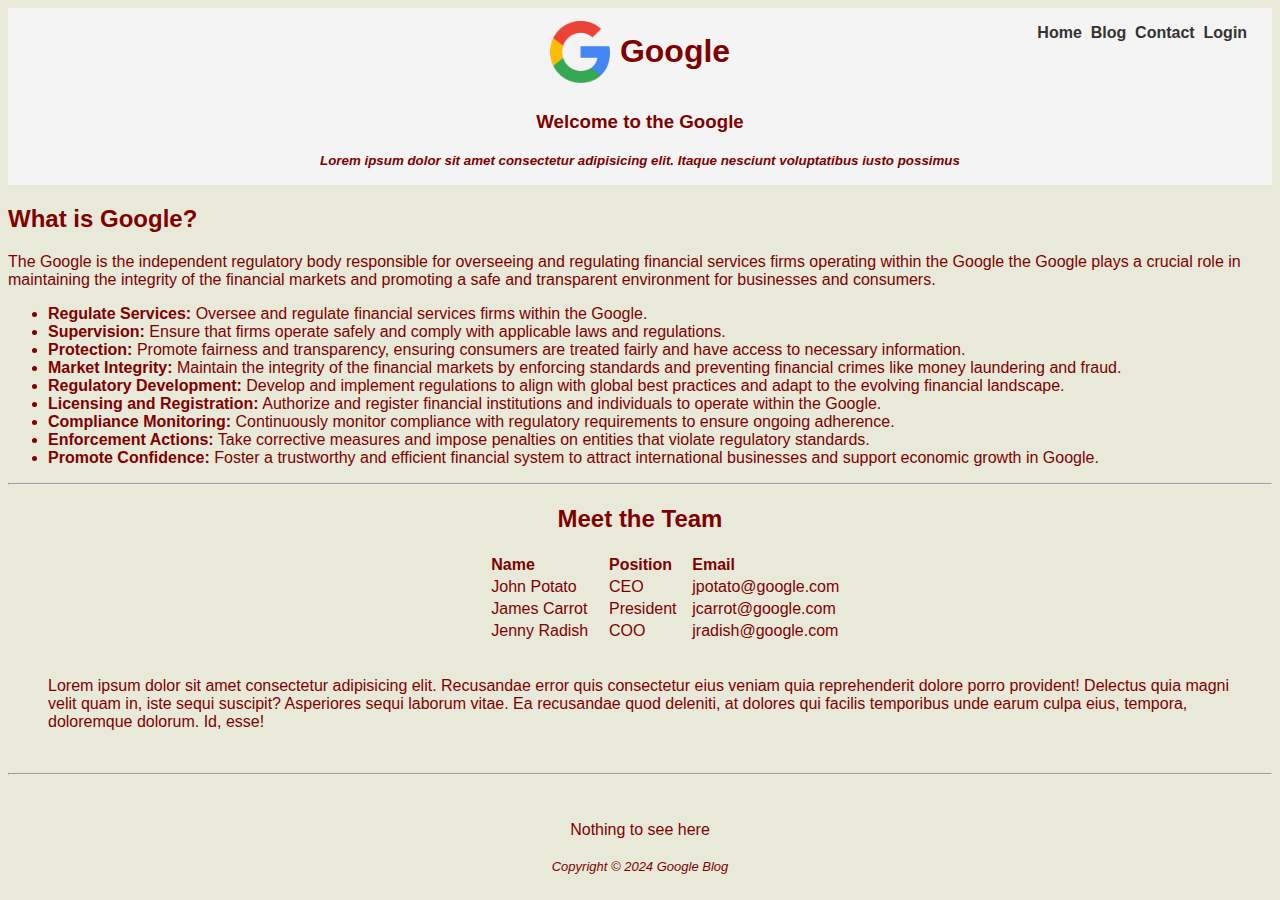
<file: index.html>
<!DOCTYPE html>
<html>
    <head>
        <title>Google</title>
        <link rel="stylesheet" type="text/css" href="styles.css">
        <link rel="icon" href="img/favicon.png">
    </head>

    <body>

        <header id="main-header">
            <div class = "selector">
                <a href="index.html">Home &nbsp;</a>
                <a href="blog.html">Blog &nbsp;</a>
                <a href="contact.html">Contact &nbsp;</a>
                <a href="login.html">Login &nbsp;</a>
            </div>
            <div class="logo-container">
                <img src="img/favicon.png" alt="Cool Image" width="60">
                <a href="index.html"><h1>Google</h1></a>
            </div>
            <h3>Welcome to the Google</h2>
            <small>Lorem ipsum dolor sit amet consectetur adipisicing elit. Itaque nesciunt voluptatibus iusto possimus</small>
        </header>

        <section>
            
        <div class="paragraph">
            <h2>What is Google?</h2>
            <p>The Google is the independent regulatory body responsible for overseeing and regulating financial services firms 
                operating within the Google the Google plays a crucial role in maintaining the integrity of the financial markets
                and promoting a safe and transparent environment for businesses and consumers.</p>
            <!-- <p><em>Lorem ipsum</em> dolor sit amet <strong>consectetur</strong> adipisicing elit.
                 <a href="http://github.com/abhinav-ranish" targert="_blank">Iusto</a>, incidunt.<br>
                 Lorem ipsum dolor sit amet consectetur adipisicing elit. Amet nobis odio earum deleniti 
                 dolorum mollitia numquam eius, delectus nulla vel!
            </p> -->
        </div>
            <!-- Lists -->
            <ul>
                <li> <strong>Regulate Services:</strong> Oversee and regulate financial services firms within the Google. </li>
                <li> <strong>Supervision:</strong> Ensure that firms operate safely and comply with applicable laws and regulations.</li>
                <li> <strong>Protection:</strong>  Promote fairness and transparency, ensuring consumers are treated fairly and have access to necessary information.</li>
                <li> <strong>Market Integrity:</strong> Maintain the integrity of the financial markets by enforcing standards and preventing financial crimes like money laundering and fraud. </li>
                <li> <strong>Regulatory Development:</strong> Develop and implement regulations to align with global best practices and adapt to the evolving financial landscape. </li>
                <li> <strong>Licensing and Registration:</strong> Authorize and register financial institutions and individuals to operate within the Google. </li>
                <li> <strong>Compliance Monitoring:</strong> Continuously monitor compliance with regulatory requirements to ensure ongoing adherence. </li>
                <li> <strong>Enforcement Actions:</strong> Take corrective measures and impose penalties on entities that violate regulatory standards. </li>
                <li> <strong>Promote Confidence:</strong> Foster a trustworthy and efficient financial system to attract international businesses and support economic growth in Google. </li>
            </ul>
        <!-- 
            <ol>
                <li> <strong>Regulate Financial Services:</strong> Oversee and regulate financial services firms within the {Redacted}. </li>
                <li> <strong>Supervision:</strong> Ensure that firms operate safely and comply with applicable laws and regulations.</li>
                <li> <strong>Protection:</strong>  Promote fairness and transparency, ensuring consumers are treated fairly and have access to necessary information.</li>
                <li> <strong>Market Integrity:</strong> Maintain the integrity of the financial markets by enforcing standards and preventing financial crimes like money laundering and fraud. </li>
                <li> <strong>Regulatory Development:</strong> Develop and implement regulations to align with global best practices and adapt to the evolving financial landscape. </li>
                <li> <strong>Licensing and Registration:</strong> Authorize and register financial institutions and individuals to operate within the {Redacted}. </li>
                <li> <strong>Compliance Monitoring:</strong> Continuously monitor compliance with regulatory requirements to ensure ongoing adherence. </li>
                <li> <strong>Enforcement Actions:</strong> Take corrective measures and impose penalties on entities that violate regulatory standards. </li>
                <li> <strong>Promote Confidence:</strong> Foster a trustworthy and efficient financial system to attract international businesses and support economic growth in {Redacted}. </li>
            </ol> -->
            
            <hr>

            <!-- Tables -->
            <div class = "table">
                <h2>Meet the Team</h2>
                <table>
                    <thead>
                        <tr>
                            <th>Name</th>
                            <th>Position</th>
                            <th>Email</th>
                        </tr>
                    </thead>
                    <tbody>
                        <tr>
                            <td>John Potato</td>
                            <td>CEO</td>
                            <td>jpotato@google.com</td>
                        </tr>
                        <tr>
                            <td>James Carrot</td>
                            <td>President</td>
                            <td>jcarrot@google.com</td>
                        </tr>
                        <tr>
                            <td>Jenny Radish</td>
                            <td>COO</td>
                            <td>jradish@google.com</td>
                        </tr>
                    </tbody>
                </table>
    </div>
            

            <br>

        </section>

        <blockquote>
            Lorem ipsum dolor sit amet consectetur adipisicing elit. Recusandae error quis consectetur eius veniam quia 
            reprehenderit dolore porro provident! Delectus quia magni velit quam in, iste sequi suscipit? Asperiores sequi 
            laborum vitae. Ea recusandae quod deleniti, at dolores qui facilis temporibus unde earum culpa eius, tempora, 
            doloremque dolorum. Id, esse!
        </blockquote>

        <br>
        <hr>
        <br>

        <aside>
            Nothing to see here
        </aside>

        <footer id="main-footer">
            <p>Copyright &copy; 2024 Google Blog</p>
        </footer>

    </body>
</html>
</file>
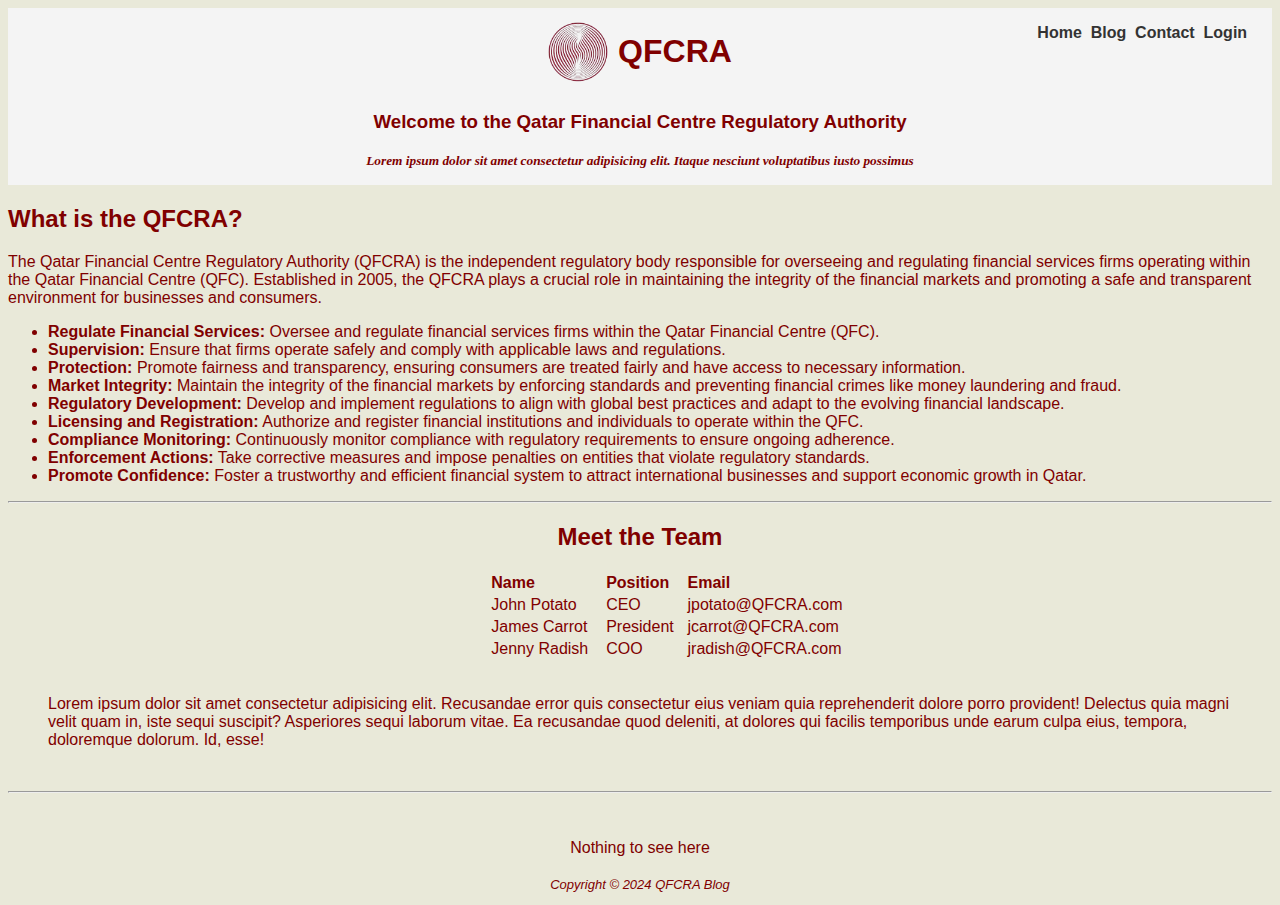
<file: src/index.html>
<!DOCTYPE html>
<html>
    <head>
        <title>QFCRA</title>
        <link rel="stylesheet" type="text/css" href="styles.css">
        <link rel="icon" href="img/favicon.png">
    </head>

    <body>

        <header id="main-header">
            <div class = "selector">
                <a href="index.html">Home &nbsp;</a>
                <a href="blog.html">Blog &nbsp;</a>
                <a href="contact.html">Contact &nbsp;</a>
                <a href="login.html">Login &nbsp;</a>
            </div>
            <div class="logo-container">
                <img src="img/favicon.png" alt="Cool Image" width="60">
                <h1>QFCRA</h1>
            </div>
            <h3>Welcome to the Qatar Financial Centre Regulatory Authority</h2>
            <small>Lorem ipsum dolor sit amet consectetur adipisicing elit. Itaque nesciunt voluptatibus iusto possimus</small>
        </header>

        <section>
            
        <div class="paragraph">
            <h2>What is the QFCRA?</h2>
            <p>The Qatar Financial Centre Regulatory Authority (QFCRA) is the independent regulatory body responsible for overseeing and regulating financial services firms 
                operating within the Qatar Financial Centre (QFC). Established in 2005, the QFCRA plays a crucial role in maintaining the integrity of the financial markets
                and promoting a safe and transparent environment for businesses and consumers.</p>
            <!-- <p><em>Lorem ipsum</em> dolor sit amet <strong>consectetur</strong> adipisicing elit.
                 <a href="http://github.com/abhinav-ranish" targert="_blank">Iusto</a>, incidunt.<br>
                 Lorem ipsum dolor sit amet consectetur adipisicing elit. Amet nobis odio earum deleniti 
                 dolorum mollitia numquam eius, delectus nulla vel!
            </p> -->
        </div>
            <!-- Lists -->
            <ul>
                <li> <strong>Regulate Financial Services:</strong> Oversee and regulate financial services firms within the Qatar Financial Centre (QFC). </li>
                <li> <strong>Supervision:</strong> Ensure that firms operate safely and comply with applicable laws and regulations.</li>
                <li> <strong>Protection:</strong>  Promote fairness and transparency, ensuring consumers are treated fairly and have access to necessary information.</li>
                <li> <strong>Market Integrity:</strong> Maintain the integrity of the financial markets by enforcing standards and preventing financial crimes like money laundering and fraud. </li>
                <li> <strong>Regulatory Development:</strong> Develop and implement regulations to align with global best practices and adapt to the evolving financial landscape. </li>
                <li> <strong>Licensing and Registration:</strong> Authorize and register financial institutions and individuals to operate within the QFC. </li>
                <li> <strong>Compliance Monitoring:</strong> Continuously monitor compliance with regulatory requirements to ensure ongoing adherence. </li>
                <li> <strong>Enforcement Actions:</strong> Take corrective measures and impose penalties on entities that violate regulatory standards. </li>
                <li> <strong>Promote Confidence:</strong> Foster a trustworthy and efficient financial system to attract international businesses and support economic growth in Qatar. </li>
            </ul>
        <!-- 
            <ol>
                <li> <strong>Regulate Financial Services:</strong> Oversee and regulate financial services firms within the Qatar Financial Centre (QFC). </li>
                <li> <strong>Supervision:</strong> Ensure that firms operate safely and comply with applicable laws and regulations.</li>
                <li> <strong>Protection:</strong>  Promote fairness and transparency, ensuring consumers are treated fairly and have access to necessary information.</li>
                <li> <strong>Market Integrity:</strong> Maintain the integrity of the financial markets by enforcing standards and preventing financial crimes like money laundering and fraud. </li>
                <li> <strong>Regulatory Development:</strong> Develop and implement regulations to align with global best practices and adapt to the evolving financial landscape. </li>
                <li> <strong>Licensing and Registration:</strong> Authorize and register financial institutions and individuals to operate within the QFC. </li>
                <li> <strong>Compliance Monitoring:</strong> Continuously monitor compliance with regulatory requirements to ensure ongoing adherence. </li>
                <li> <strong>Enforcement Actions:</strong> Take corrective measures and impose penalties on entities that violate regulatory standards. </li>
                <li> <strong>Promote Confidence:</strong> Foster a trustworthy and efficient financial system to attract international businesses and support economic growth in Qatar. </li>
            </ol> -->
            
            <hr>

            <!-- Tables -->
            <div class = "table">
                <h2>Meet the Team</h2>
                <table>
                    <thead>
                        <tr>
                            <th>Name</th>
                            <th>Position</th>
                            <th>Email</th>
                        </tr>
                    </thead>
                    <tbody>
                        <tr>
                            <td>John Potato</td>
                            <td>CEO</td>
                            <td>jpotato@QFCRA.com</td>
                        </tr>
                        <tr>
                            <td>James Carrot</td>
                            <td>President</td>
                            <td>jcarrot@QFCRA.com</td>
                        </tr>
                        <tr>
                            <td>Jenny Radish</td>
                            <td>COO</td>
                            <td>jradish@QFCRA.com</td>
                        </tr>
                    </tbody>
                </table>
    </div>
            

            <br>

        </section>

        <blockquote>
            Lorem ipsum dolor sit amet consectetur adipisicing elit. Recusandae error quis consectetur eius veniam quia 
            reprehenderit dolore porro provident! Delectus quia magni velit quam in, iste sequi suscipit? Asperiores sequi 
            laborum vitae. Ea recusandae quod deleniti, at dolores qui facilis temporibus unde earum culpa eius, tempora, 
            doloremque dolorum. Id, esse!
        </blockquote>

        <br>
        <hr>
        <br>

        <aside>
            Nothing to see here
        </aside>

        <footer id="main-footer">
            <p>Copyright &copy; 2024 QFCRA Blog</p>
        </footer>

    </body>
</html>
</file>
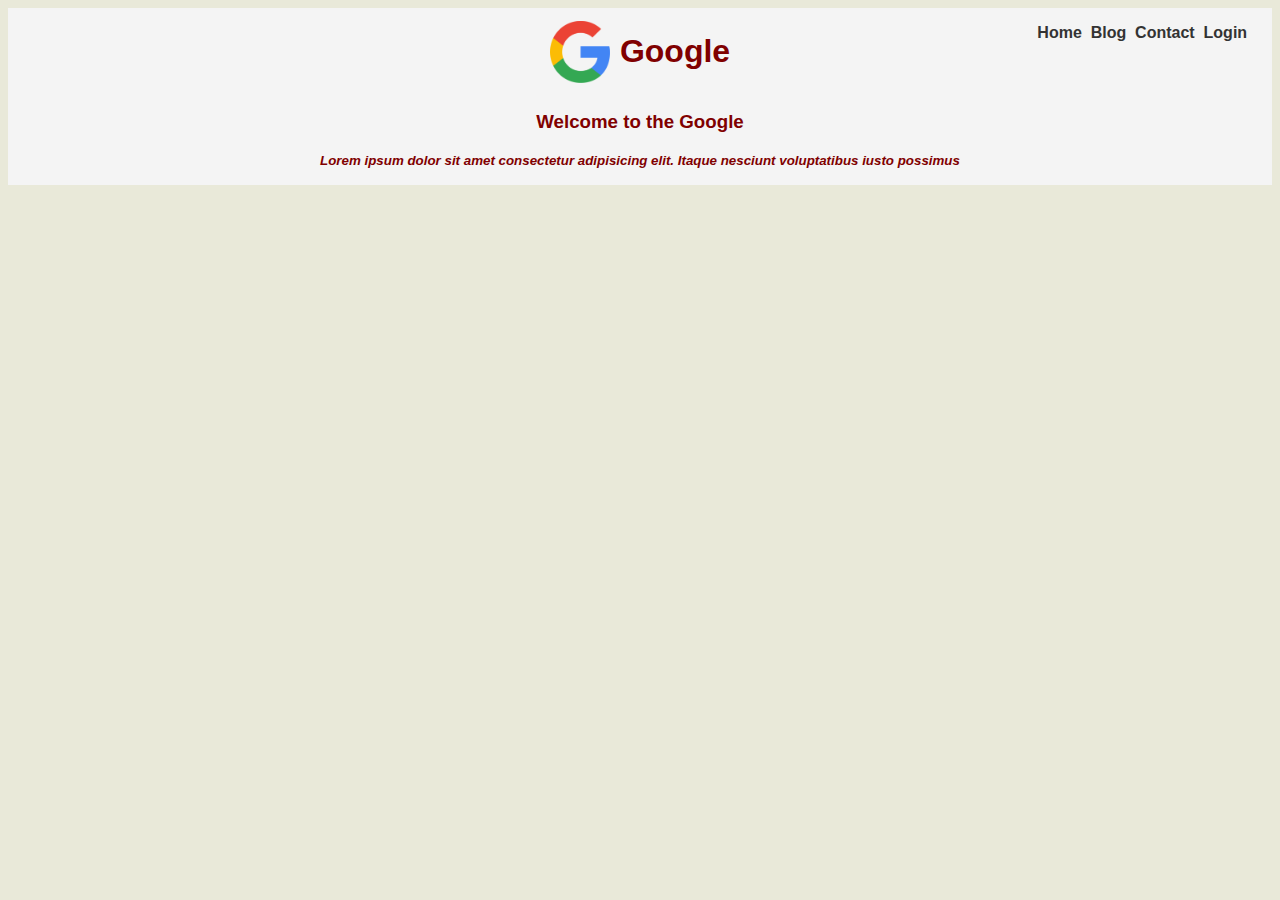
<file: article1.html>
<!DOCTYPE html>
<html>
    <head>
        <title>Google</title>
        <link rel="stylesheet" type="text/css" href="styles.css">
        <link rel="icon" href="img/favicon.png">
    </head>

    <body>
        <header id="main-header">
            <div class = "selector">
                <a href="index.html">Home &nbsp;</a>
                <a href="blog.html">Blog &nbsp;</a>
                <a href="contact.html">Contact &nbsp;</a>
                <a href="login.html">Login &nbsp;</a>
            </div>
            <div class="logo-container">
                <img src="img/favicon.png" alt="Cool Image" width="60">
                <a href="index.html"><h1>Google</h1></a>
            </div>
            <h3>Welcome to the Google</h2>
            <small>Lorem ipsum dolor sit amet consectetur adipisicing elit. Itaque nesciunt voluptatibus iusto possimus</small>
        </header>
    </body>
</html>
</file>
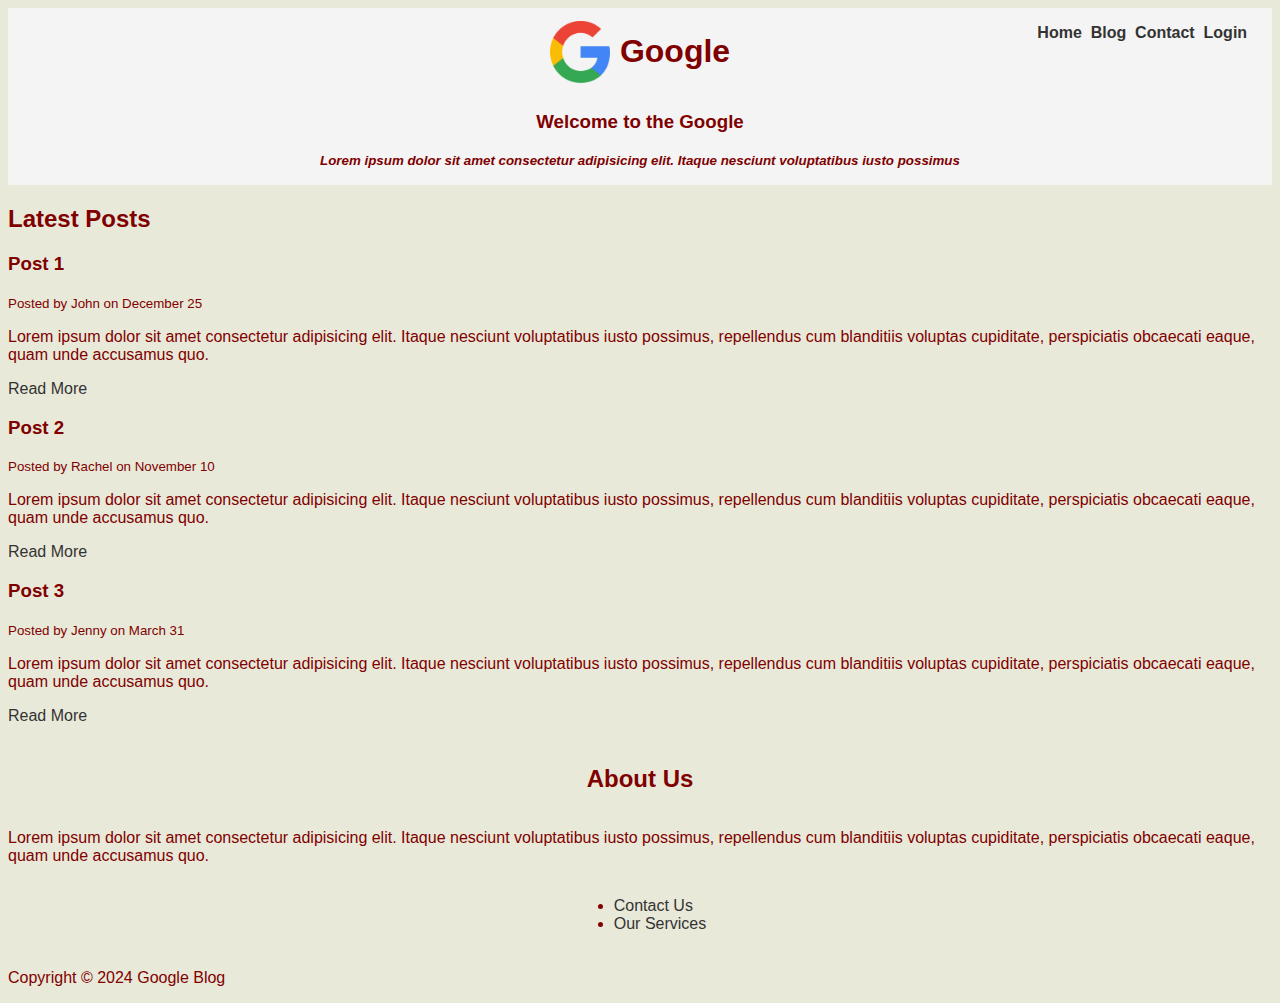
<file: blog.html>
<!DOCTYPE html>
<html>
    <head>
        <title>Google BLOG</title>
        <link rel="stylesheet" type="text/css" href="styles.css">
        <link rel="icon" href="img/favicon.png">
    </head>

    <body>
        <header id="main-header">
            <div class = "selector">
                <a href="index.html">Home &nbsp;</a>
                <a href="blog.html">Blog &nbsp;</a>
                <a href="contact.html">Contact &nbsp;</a>
                <a href="login.html">Login &nbsp;</a>
            </div>
            <div class="logo-container">
                <img src="img/favicon.png" alt="Cool Image" width="60">
                <a href="index.html"><h1>Google</h1></a>
            </div>
            <h3>Welcome to the Google</h2>
            <small>Lorem ipsum dolor sit amet consectetur adipisicing elit. Itaque nesciunt voluptatibus iusto possimus</small>
        </header>

        <section>
            <h2>Latest Posts</h2>
            <article class="post">
                <h3>Post 1</h3>
                <small>Posted by John on December 25</small>
                <p>Lorem ipsum dolor sit amet consectetur adipisicing elit. Itaque nesciunt voluptatibus iusto possimus,
                repellendus cum blanditiis voluptas cupiditate, perspiciatis obcaecati eaque, quam unde accusamus quo.</p>
                <a href="article1.html">Read More</a>
            </article>
            <article class="post">
                <h3>Post 2</h3>
                <small>Posted by Rachel on November 10</small>
                <p>Lorem ipsum dolor sit amet consectetur adipisicing elit. Itaque nesciunt voluptatibus iusto possimus,
                repellendus cum blanditiis voluptas cupiditate, perspiciatis obcaecati eaque, quam unde accusamus quo.</p>
                <a href="article2.html">Read More</a>
            </article>
            <article class="post">
                <h3>Post 3</h3>
                <small>Posted by Jenny on March 31</small>
                <p>Lorem ipsum dolor sit amet consectetur adipisicing elit. Itaque nesciunt voluptatibus iusto possimus,
                repellendus cum blanditiis voluptas cupiditate, perspiciatis obcaecati eaque, quam unde accusamus quo.</p>
                <a href="article3.html">Read More</a>
            </article>
        </section>

        <aside>
            <h2>About Us</h2>
            <p>Lorem ipsum dolor sit amet consectetur adipisicing elit. Itaque nesciunt voluptatibus iusto possimus,
            repellendus cum blanditiis voluptas cupiditate, perspiciatis obcaecati eaque, quam unde accusamus quo.</p>
            <nav>
                <ul>
                    <li><a href="contact.html">Contact Us</a></li>
                    <li><a href="services.html">Our Services</a></li>
                </ul>
            </nav>
        </aside>

        <footer id="main-footer"></footer>
            <p>Copyright &copy; 2024 Google Blog</p>
        </footer>
    </body>
</html>
</file>
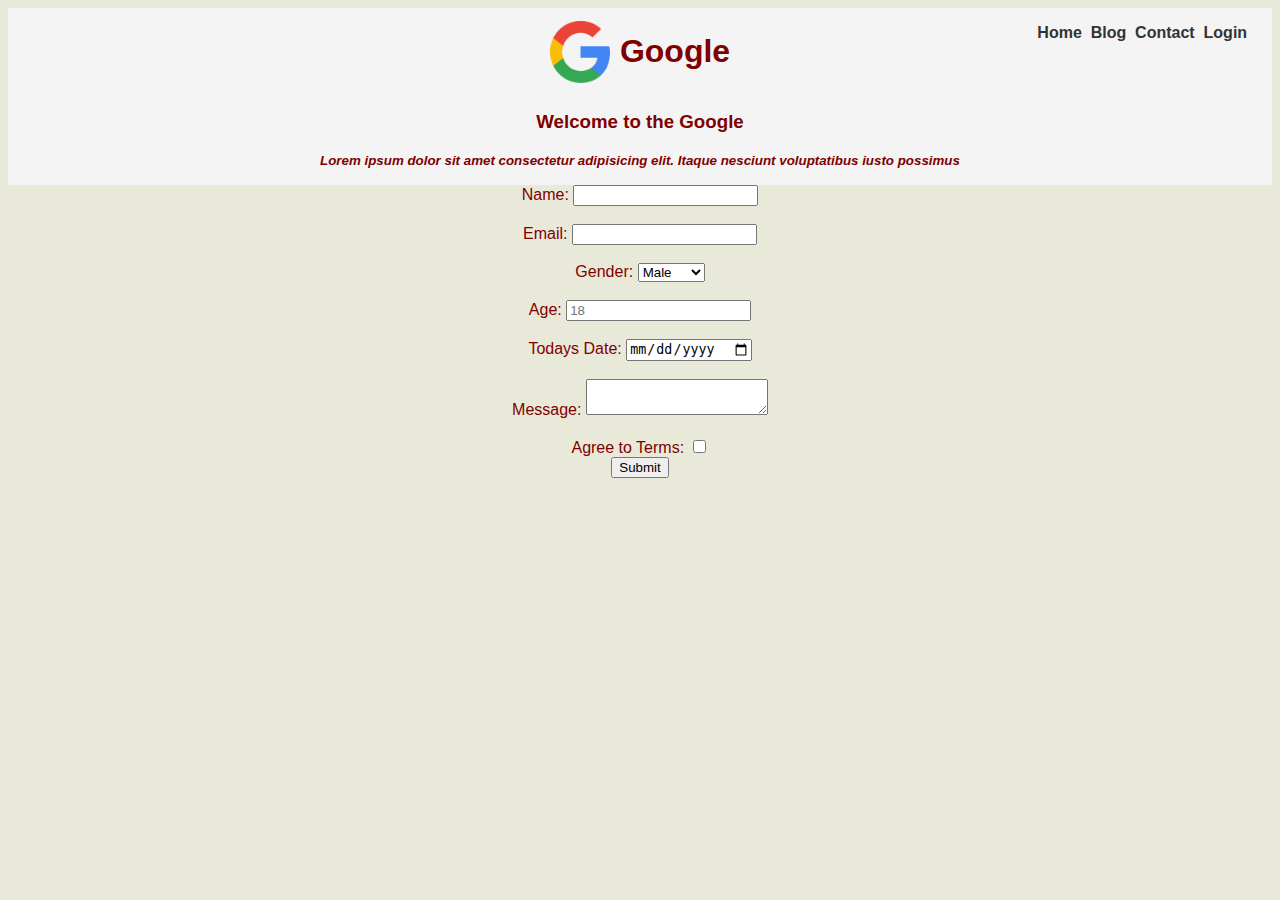
<file: contact.html>
<!DOCTYPE html>
<html>
    <head>
        <title>Google</title>
        <link rel="stylesheet" type="text/css" href="styles.css">
        <link rel="icon" href="img/favicon.png">
    </head>

    <body>
        <header id="main-header">
            <div class = "selector">
                <a href="index.html">Home &nbsp;</a>
                <a href="blog.html">Blog &nbsp;</a>
                <a href="contact.html">Contact &nbsp;</a>
                <a href="login.html">Login &nbsp;</a>
            </div>
            <div class="logo-container">
                <img src="img/favicon.png" alt="Cool Image" width="60">
                <a href="index.html"><h1>Google</h1></a>
            </div>
            <h3>Welcome to the Google</h2>
            <small>Lorem ipsum dolor sit amet consectetur adipisicing elit. Itaque nesciunt voluptatibus iusto possimus</small>
        </header>

        <form action="/src/forms/form.php" method="post">
            <div>
                <label>Name:</label>
                <input type="text" name="name" required>
            </div>
            <br>
            <div>
                <label>Email:</label>
                <input type="email" name="email" required>
            </div>
            <br>
            <div>
                <label>Gender:</label>
                <select name="gender">
                    <option value="male">Male</option>
                    <option value="female">Female</option> 
                    <option value="other">Other</option> 
                </select>
            </div>
            <br>
            <div>
                <label>Age:</label>
                <input type="number" name="age" placeholder="18" required>
            </div>
            <br>
            <div>
                <label>Todays Date:</label>
                <input type="date" name="date">
            </div>
        
            <div>
                <br>
                <label>Message:</label>
                <textarea name="message" required></textarea>
                <br>
                <br>
            </div>
            
            <div>
                <label>Agree to Terms:</label>
                <input type="checkbox" name="terms" required>
            </div>

            <input type="submit" value="Submit">

        </form>
    </body>
</html>
</file>
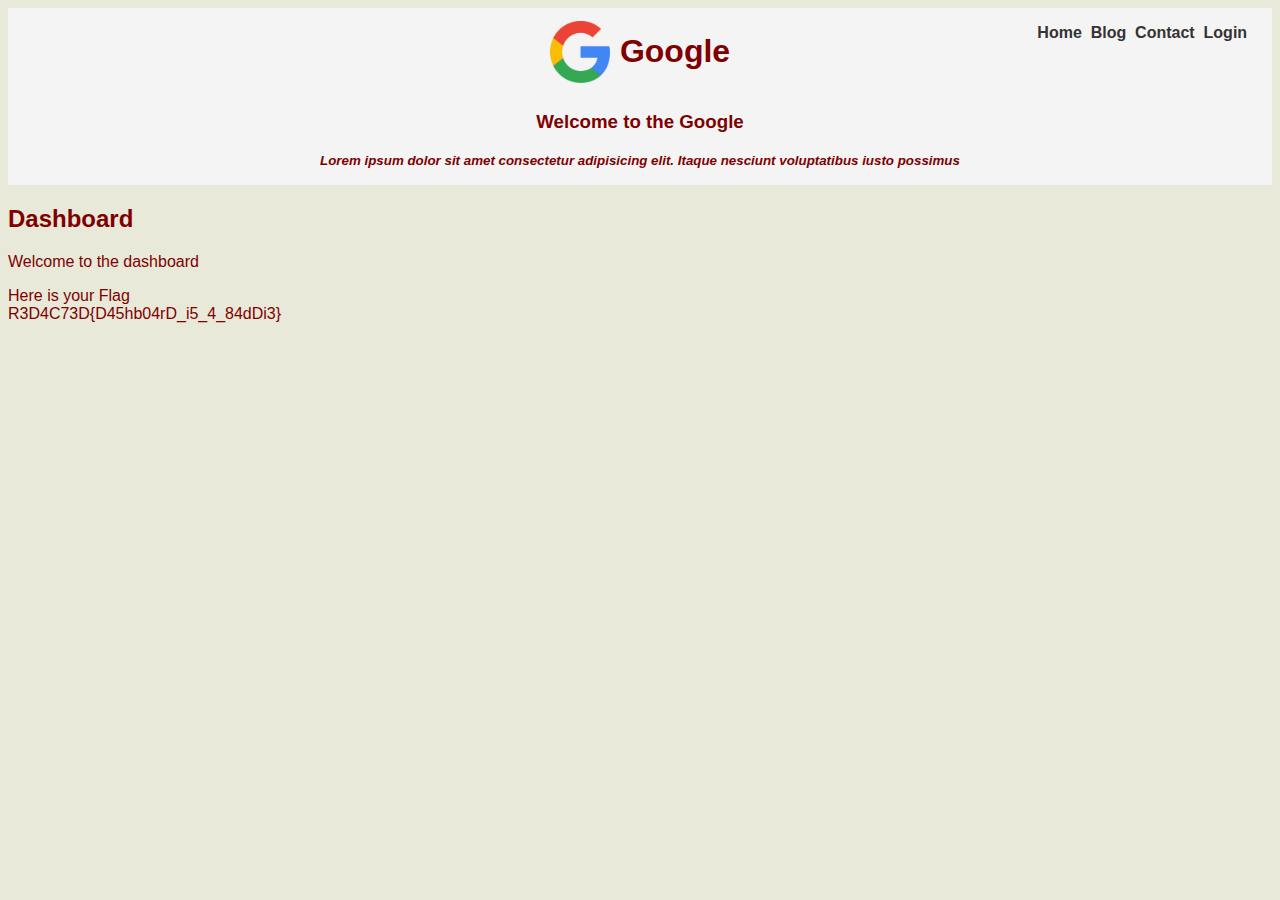
<file: dashboard.html>
<!DOCTYPE html>
<html>
    <head>
        <title>Google</title>
        <link rel="stylesheet" type="text/css" href="styles.css">
        <link rel="icon" href="img/favicon.png">
    </head>
    <body>
        <header id="main-header">
            <div class = "selector">
                <a href="index.html">Home &nbsp;</a>
                <a href="blog.html">Blog &nbsp;</a>
                <a href="contact.html">Contact &nbsp;</a>
                <a href="login.html">Login &nbsp;</a>
            </div>
            <div class="logo-container">
                <img src="img/favicon.png" alt="Cool Image" width="60">
                <a href="index.html"><h1>Google</h1></a>
            </div>
            <h3>Welcome to the Google</h2>
            <small>Lorem ipsum dolor sit amet consectetur adipisicing elit. Itaque nesciunt voluptatibus iusto possimus</small>
        </header>

        <section>
            <h2>Dashboard</h2>
            <p>Welcome to the dashboard</p>
            <p>Here is your Flag <br> R3D4C73D{D45hb04rD_i5_4_84dDi3}</p>
        </section>
</file>
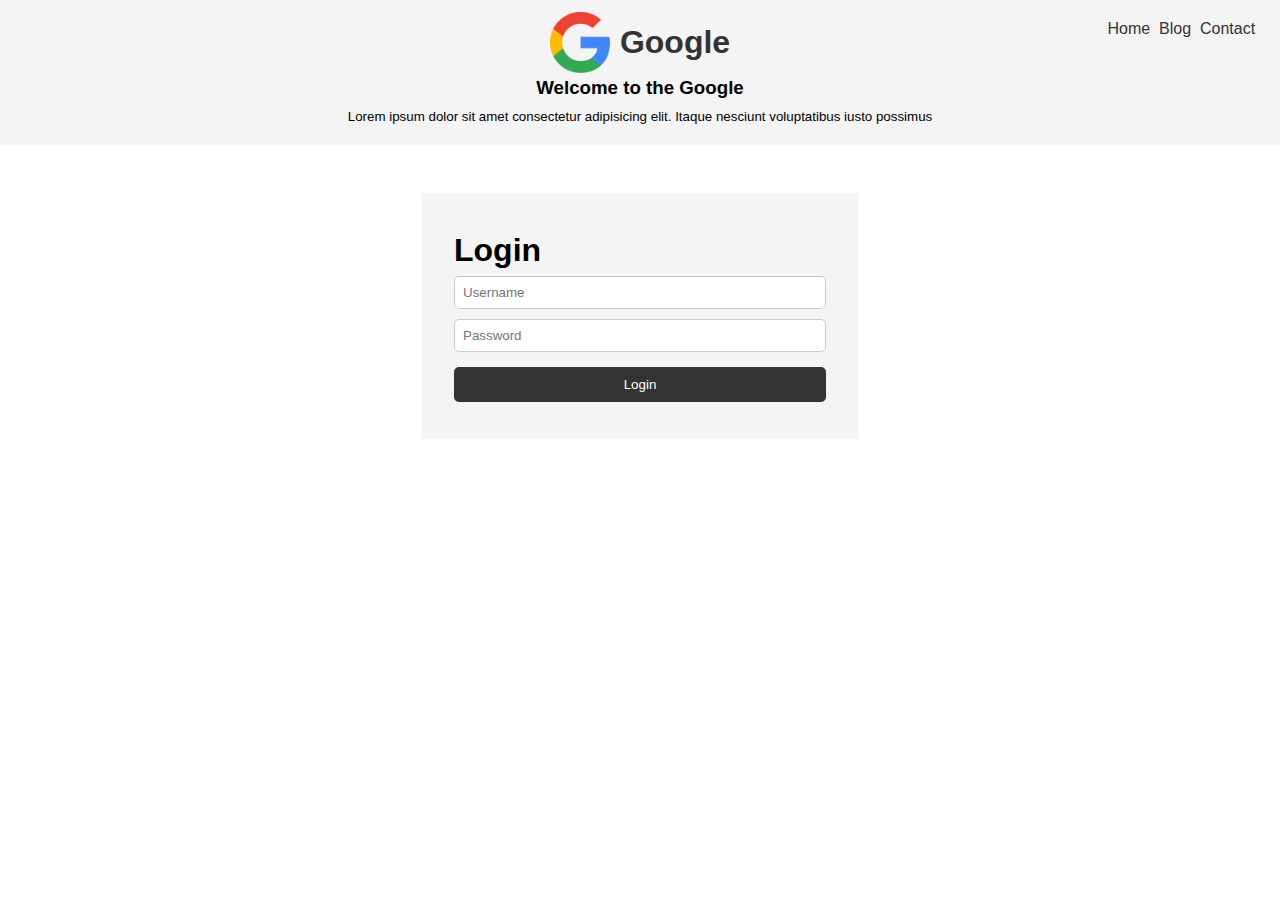
<file: login.html>
<!DOCTYPE html>
<html>

    <head>
        <title>Google</title>
        <link rel="stylesheet" type="text/css" href="login.css">
        <link rel="icon" href="img/favicon.png">
        <script src="script.js"></script>
    </head>


    <header id="main-header">
        <div class="selector">
            <a href="index.html">Home &nbsp;</a>
            <a href="blog.html">Blog &nbsp;</a>
            <a href="contact.html">Contact &nbsp;</a>
        </div>
        <div class="logo-container">
            <img src="img/favicon.png" alt="Cool Image" width="60">
            <a href="index.html"><h1>Google</h1></a>
        </div>
        <h3>Welcome to the Google</h2>
        <small>Lorem ipsum dolor sit amet consectetur adipisicing elit. Itaque nesciunt voluptatibus iusto possimus</small>
    </header>

    <section class="login">
        <form id="my-login-form">
            <h1>Login</h1>
            <div class="msg"></div>
            <div class="input-field">
                <input type="email" placeholder="Username" id="email" name="email">
            </div>
            <div class="password-field">
                <input type="password" placeholder="Password" id="password" name="password">
            </div>
            <button type="submit" id="submit">Login</button>
        </form>
        <div id="error-msg"></div>
    </section>




</html>
</file>
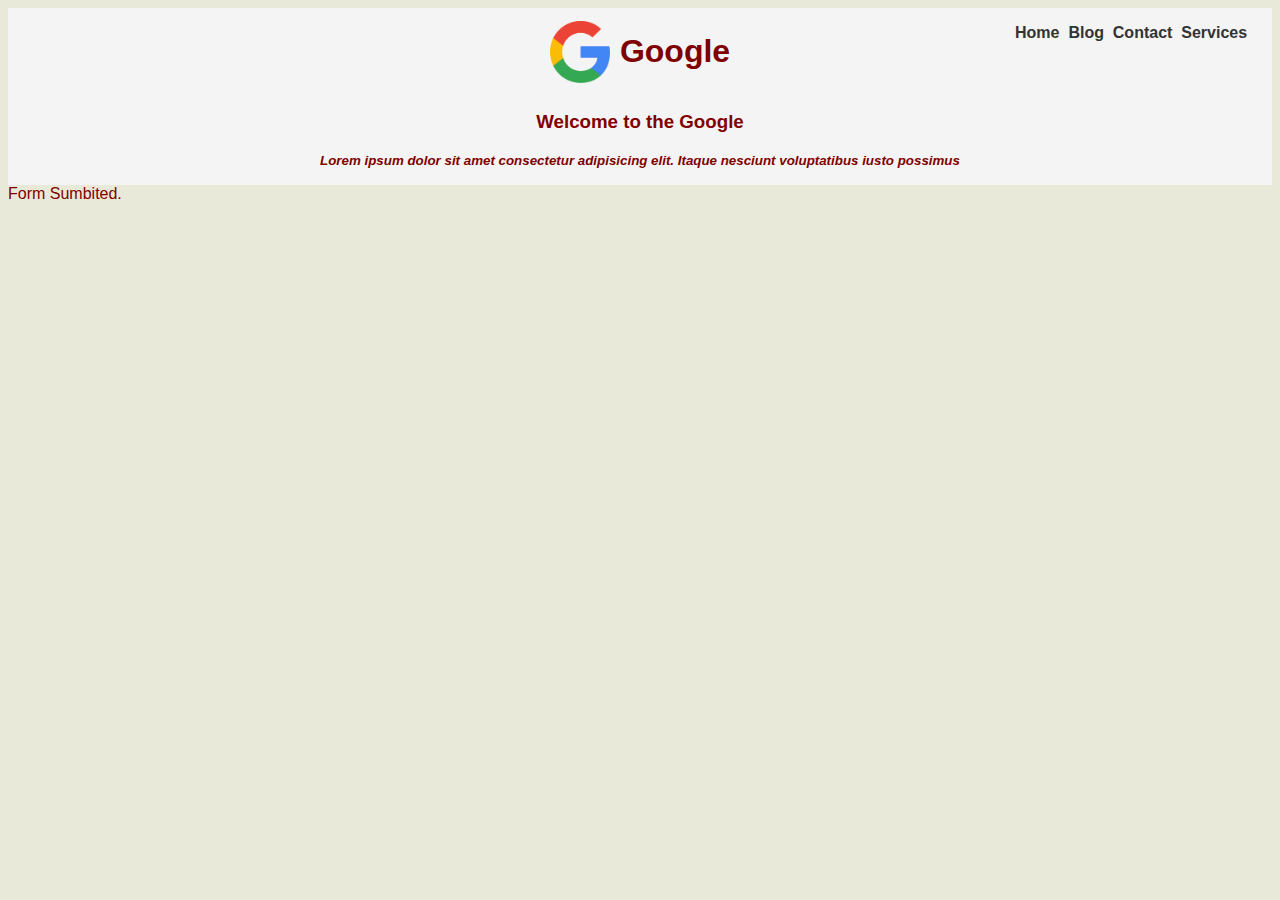
<file: success.html>
<!DOCTYPE html>
<html>
    <head>
        <title>Google</title>
        <link rel="stylesheet" type="text/css" href="styles.css">
        <link rel="icon" href="img/favicon.png">
    </head>

    <header id="main-header">
        <div class = "selector">
            <a href="/index.html">Home &nbsp;</a>
            <a href="src/blog.html">Blog &nbsp;</a>
            <a href="src/contact.html">Contact &nbsp;</a>
            <a href="src/services.html">Services &nbsp;</a>
        </div>
        <div class="logo-container">
            <img src="img/favicon.png" alt="Cool Image" width="60">
            <a href="index.html"><h1>Google</h1></a>
        </div>
        <h3>Welcome to the Google</h2>
        <small>Lorem ipsum dolor sit amet consectetur adipisicing elit. Itaque nesciunt voluptatibus iusto possimus</small>
    </header>
</html>

Form Sumbited.
</file>
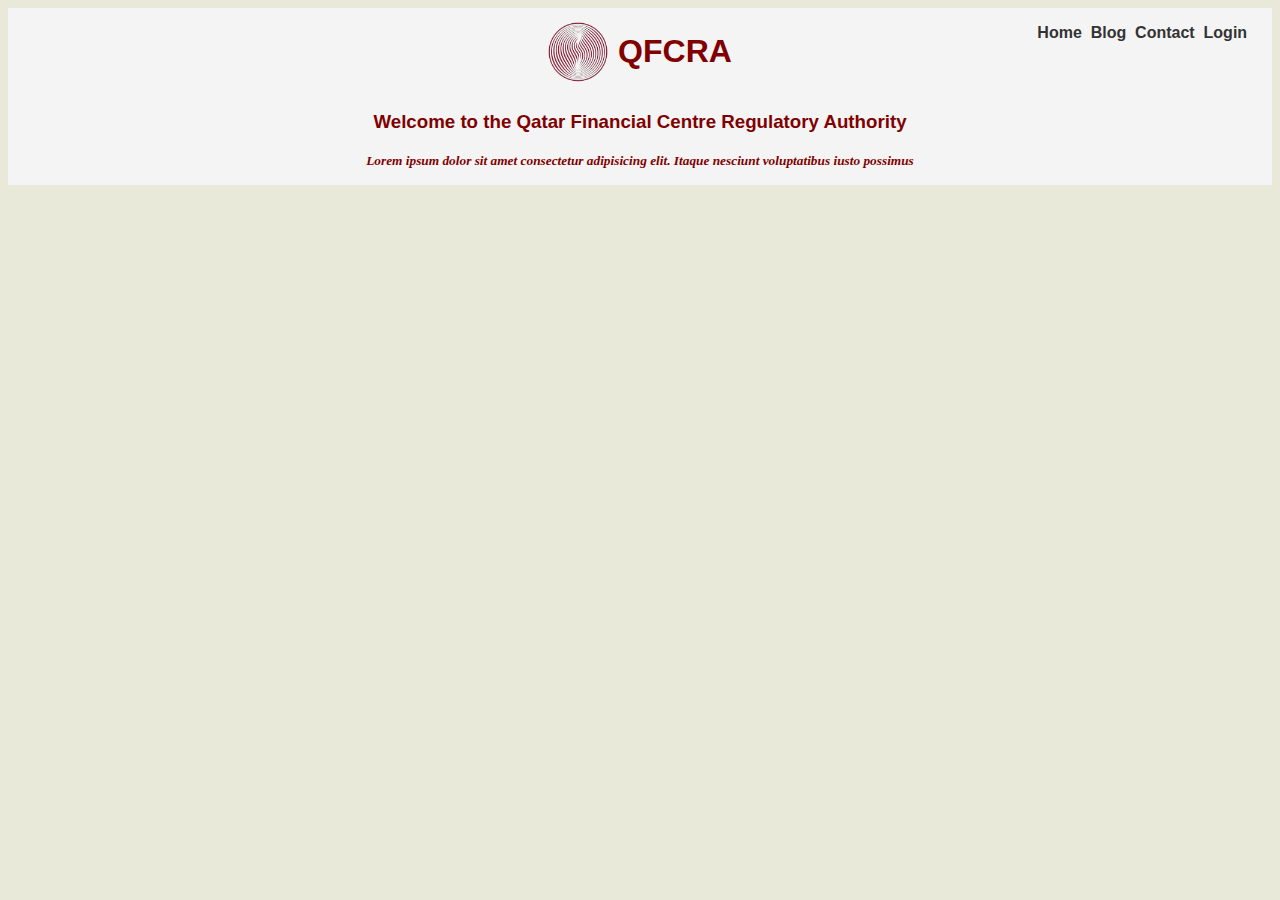
<file: src/article2.html>
<!DOCTYPE html>
<html>
    <head>
        <title>QFCRA</title>
        <link rel="stylesheet" type="text/css" href="styles.css">
        <link rel="icon" href="img/favicon.png">
    </head>

    <body>
        <header id="main-header">
            <div class = "selector">
                <a href="index.html">Home &nbsp;</a>
                <a href="blog.html">Blog &nbsp;</a>
                <a href="contact.html">Contact &nbsp;</a>
                <a href="login.html">Login &nbsp;</a>
            </div>
            <div class="logo-container">
                <img src="img/favicon.png" alt="Cool Image" width="60">
                <h1>QFCRA</h1>
            </div>
            <h3>Welcome to the Qatar Financial Centre Regulatory Authority</h2>
            <small>Lorem ipsum dolor sit amet consectetur adipisicing elit. Itaque nesciunt voluptatibus iusto possimus</small>
        </header>
    </body>
</html>
</file>
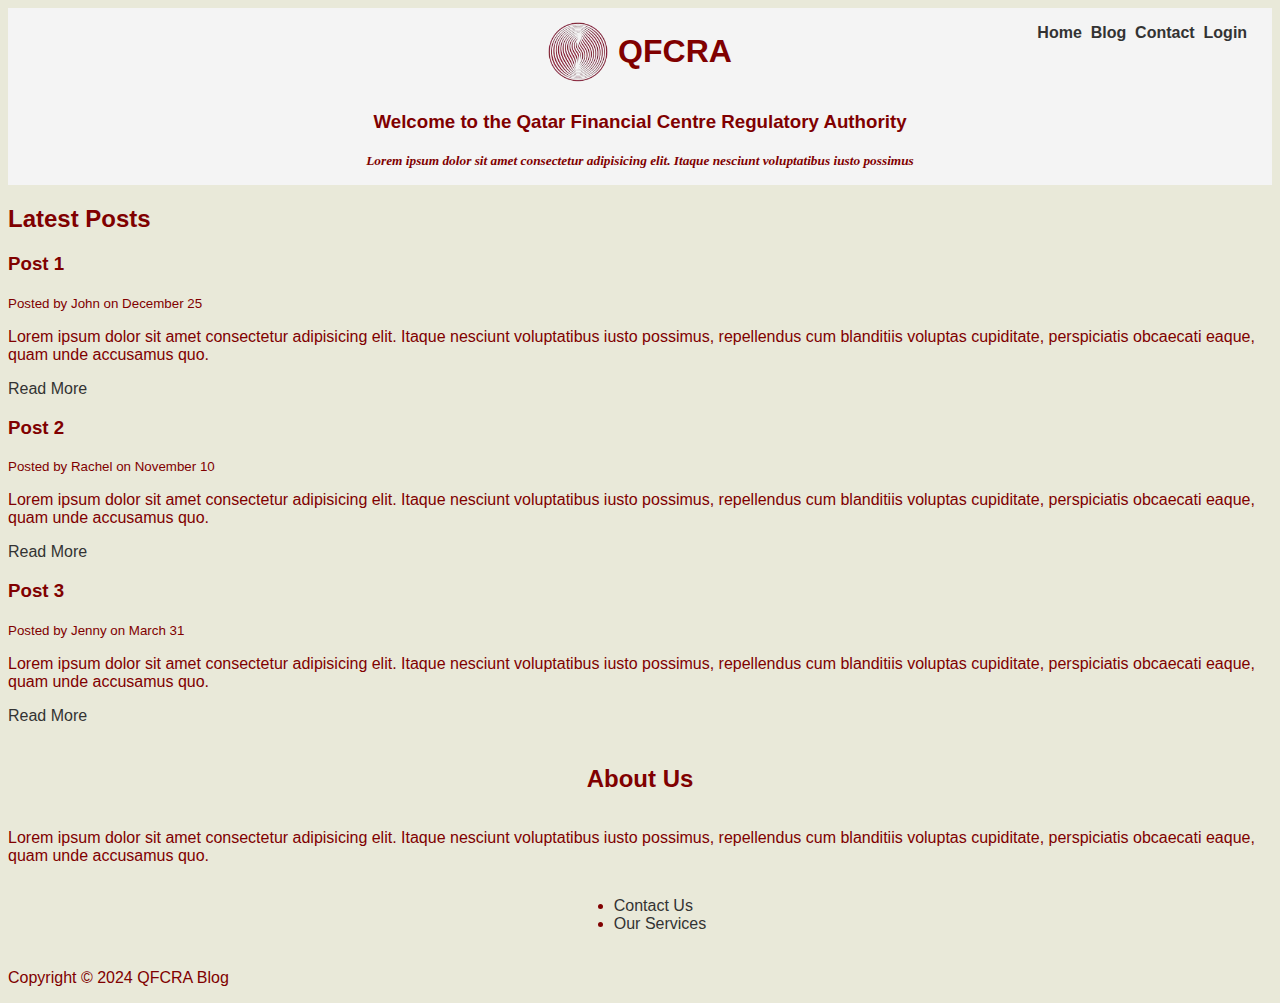
<file: src/blog.html>
<!DOCTYPE html>
<html>
    <head>
        <title>QFCRA BLOG</title>
        <link rel="stylesheet" type="text/css" href="styles.css">
        <link rel="icon" href="img/favicon.png">
    </head>

    <body>
        <header id="main-header">
            <div class = "selector">
                <a href="index.html">Home &nbsp;</a>
                <a href="blog.html">Blog &nbsp;</a>
                <a href="contact.html">Contact &nbsp;</a>
                <a href="login.html">Login &nbsp;</a>
            </div>
            <div class="logo-container">
                <img src="img/favicon.png" alt="Cool Image" width="60">
                <h1>QFCRA</h1>
            </div>
            <h3>Welcome to the Qatar Financial Centre Regulatory Authority</h2>
            <small>Lorem ipsum dolor sit amet consectetur adipisicing elit. Itaque nesciunt voluptatibus iusto possimus</small>
        </header>

        <section>
            <h2>Latest Posts</h2>
            <article class="post">
                <h3>Post 1</h3>
                <small>Posted by John on December 25</small>
                <p>Lorem ipsum dolor sit amet consectetur adipisicing elit. Itaque nesciunt voluptatibus iusto possimus,
                repellendus cum blanditiis voluptas cupiditate, perspiciatis obcaecati eaque, quam unde accusamus quo.</p>
                <a href="article1.html">Read More</a>
            </article>
            <article class="post">
                <h3>Post 2</h3>
                <small>Posted by Rachel on November 10</small>
                <p>Lorem ipsum dolor sit amet consectetur adipisicing elit. Itaque nesciunt voluptatibus iusto possimus,
                repellendus cum blanditiis voluptas cupiditate, perspiciatis obcaecati eaque, quam unde accusamus quo.</p>
                <a href="article2.html">Read More</a>
            </article>
            <article class="post">
                <h3>Post 3</h3>
                <small>Posted by Jenny on March 31</small>
                <p>Lorem ipsum dolor sit amet consectetur adipisicing elit. Itaque nesciunt voluptatibus iusto possimus,
                repellendus cum blanditiis voluptas cupiditate, perspiciatis obcaecati eaque, quam unde accusamus quo.</p>
                <a href="article3.html">Read More</a>
            </article>
        </section>

        <aside>
            <h2>About Us</h2>
            <p>Lorem ipsum dolor sit amet consectetur adipisicing elit. Itaque nesciunt voluptatibus iusto possimus,
            repellendus cum blanditiis voluptas cupiditate, perspiciatis obcaecati eaque, quam unde accusamus quo.</p>
            <nav>
                <ul>
                    <li><a href="contact.html">Contact Us</a></li>
                    <li><a href="services.html">Our Services</a></li>
                </ul>
            </nav>
        </aside>

        <footer id="main-footer"></footer>
            <p>Copyright &copy; 2024 QFCRA Blog</p>
        </footer>
    </body>
</html>
</file>
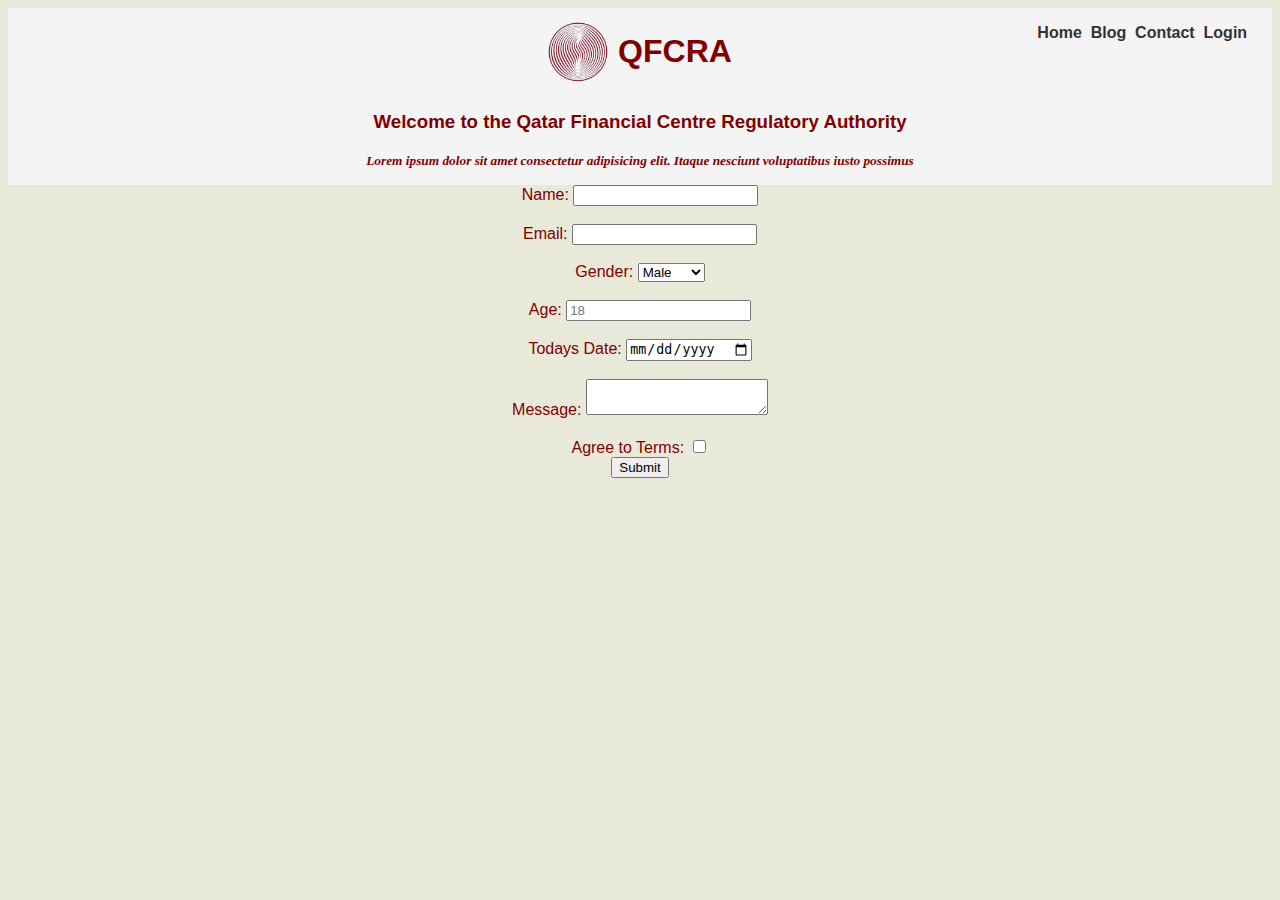
<file: src/contact.html>
<!DOCTYPE html>
<html>
    <head>
        <title>QFCRA</title>
        <link rel="stylesheet" type="text/css" href="styles.css">
        <link rel="icon" href="img/favicon.png">
    </head>

    <body>
        <header id="main-header">
            <div class = "selector">
                <a href="index.html">Home &nbsp;</a>
                <a href="blog.html">Blog &nbsp;</a>
                <a href="contact.html">Contact &nbsp;</a>
                <a href="login.html">Login &nbsp;</a>
            </div>
            <div class="logo-container">
                <img src="img/favicon.png" alt="Cool Image" width="60">
                <h1>QFCRA</h1>
            </div>
            <h3>Welcome to the Qatar Financial Centre Regulatory Authority</h2>
            <small>Lorem ipsum dolor sit amet consectetur adipisicing elit. Itaque nesciunt voluptatibus iusto possimus</small>
        </header>

        <form action="/src/forms/form.php" method="post">
            <div>
                <label>Name:</label>
                <input type="text" name="name" required>
            </div>
            <br>
            <div>
                <label>Email:</label>
                <input type="email" name="email" required>
            </div>
            <br>
            <div>
                <label>Gender:</label>
                <select name="gender">
                    <option value="male">Male</option>
                    <option value="female">Female</option> 
                    <option value="other">Other</option> 
                </select>
            </div>
            <br>
            <div>
                <label>Age:</label>
                <input type="number" name="age" placeholder="18" required>
            </div>
            <br>
            <div>
                <label>Todays Date:</label>
                <input type="date" name="date">
            </div>
        
            <div>
                <br>
                <label>Message:</label>
                <textarea name="message" required></textarea>
                <br>
                <br>
            </div>
            
            <div>
                <label>Agree to Terms:</label>
                <input type="checkbox" name="terms" required>
            </div>

            <input type="submit" value="Submit">

        </form>
    </body>
</html>
</file>
<file: styles.css>
body{
    background-color: rgb(233, 233, 217);
    color: maroon;

    font-family: Arial, Helvetica, sans-serif;
}
h1{
    font-size: xx-large;

}
header {
    color: maroon;
    background: #f4f4f4;
    padding: 1rem;
    font-weight: bold;
    text-align: center;
}
table {
    width: 30%;
    margin-left: 38%;
    margin-right: 40%;
}
thead{

    text-align: left;
}
tbody{
    text-align: left;
}
.table {
    text-align: center;
}
header small{
    font-style: italic;
    margin-top: -10px;
}
.selector{
    display: flex;
    justify-content: right;

}
.logo-container {
    display: flex;
    flex-direction: row;
    align-items: center;
    justify-content: center;
    text-align: center;
    margin-top: -30px;

}

.logo-container img {
    margin-right: 10px;
}

form {
    display: flex;
    flex-direction: column;
    align-items: center;
    justify-content: center;

}
aside{
    display: flex;
    flex-direction: column;
    align-items: center;
    justify-content: center;
    margin-top: 20px;
}
footer{
    /* position: absolute; */
    bottom: 0;
    text-align: center;
    margin-top: 20px;
    font-size: small;
    font-style: italic;
    
}

a {
    text-decoration: none;
    color: #333;
}
a h1{
    color: maroon;
}
</file>
<file: src/styles.css>
body{
    background-color: rgb(233, 233, 217);
    color: maroon;

    font-family: Arial, Helvetica, sans-serif;
}
h1{
    font-size: xx-large;

}
header {
    color: maroon;
    background: #f4f4f4;
    padding: 1rem;
    font-weight: bold;
    text-align: center;
}
table {
    width: 30%;
    margin-left: 38%;
    margin-right: 40%;
}
thead{

    text-align: left;
}
tbody{
    text-align: left;
}
.table {
    text-align: center;
}
header small{
    font-style: italic;
    font-family: cursive;
    margin-top: -10px;
}
.selector{
    display: flex;
    justify-content: right;

}
.logo-container {
    display: flex;
    flex-direction: row;
    align-items: center;
    justify-content: center;
    text-align: center;
    margin-top: -30px;

}

.logo-container img {
    margin-right: 10px;
}

form {
    display: flex;
    flex-direction: column;
    align-items: center;
    justify-content: center;

}
aside{
    display: flex;
    flex-direction: column;
    align-items: center;
    justify-content: center;
    margin-top: 20px;
}
footer{
    /* position: absolute; */
    bottom: 0;
    text-align: center;
    margin-top: 20px;
    font-size: small;
    font-style: italic;
    
}

a {
    text-decoration: none;
    color: #333;
}
</file>
<file: login.css>
* {
    margin: 0;
    padding: 0;
    box-sizing: border-box;
  }
  
  body {
    font-family: Arial, Helvetica, sans-serif;
    line-height: 1.6;
  }

  header {
    background: #f4f4f4;
    padding: 1rem;
    text-align: center;
  }
  
  .login {
    margin: auto;
    width: 500px;
    overflow: auto;
    padding: 3rem 2rem;
  }
  
  #my-login-form {
    padding: 2rem;
    background: #f4f4f4;
  }
  
  
  #my-login-form input{
    width: 100%;
    padding: 8px;
    margin-bottom: 10px;
    border-radius: 5px;
    border: 1px solid #ccc;
  }
  
button{
    display: block;
    width: 100%;
    padding: 10px 15px;
    border: 0;
    background: #333;
    color: #fff;
    border-radius: 5px;
    margin: 5px 0;
  }
  
  .btn:hover {
    background: #444;
  }
  
  .bg-dark {
    background: #333;
    color: #fff;
  }
  
  .error {
    background: orangered;
    color: #fff;
    padding: 5px;
    margin: 5px;
  }

  .success {
    background: greenyellow;
    color: #fff;
    padding: 5px;
    margin: 5px;
  }
  

  .logo-container {
    display: flex;
    flex-direction: row;
    align-items: center;
    justify-content: center;
    text-align: center;
    margin-top: -30px;

}

.logo-container img {
    margin-right: 10px;
}

.selector{
    display: flex;
    justify-content: right;

}

a {
    text-decoration: none;
    color: #333;
}
</file>
